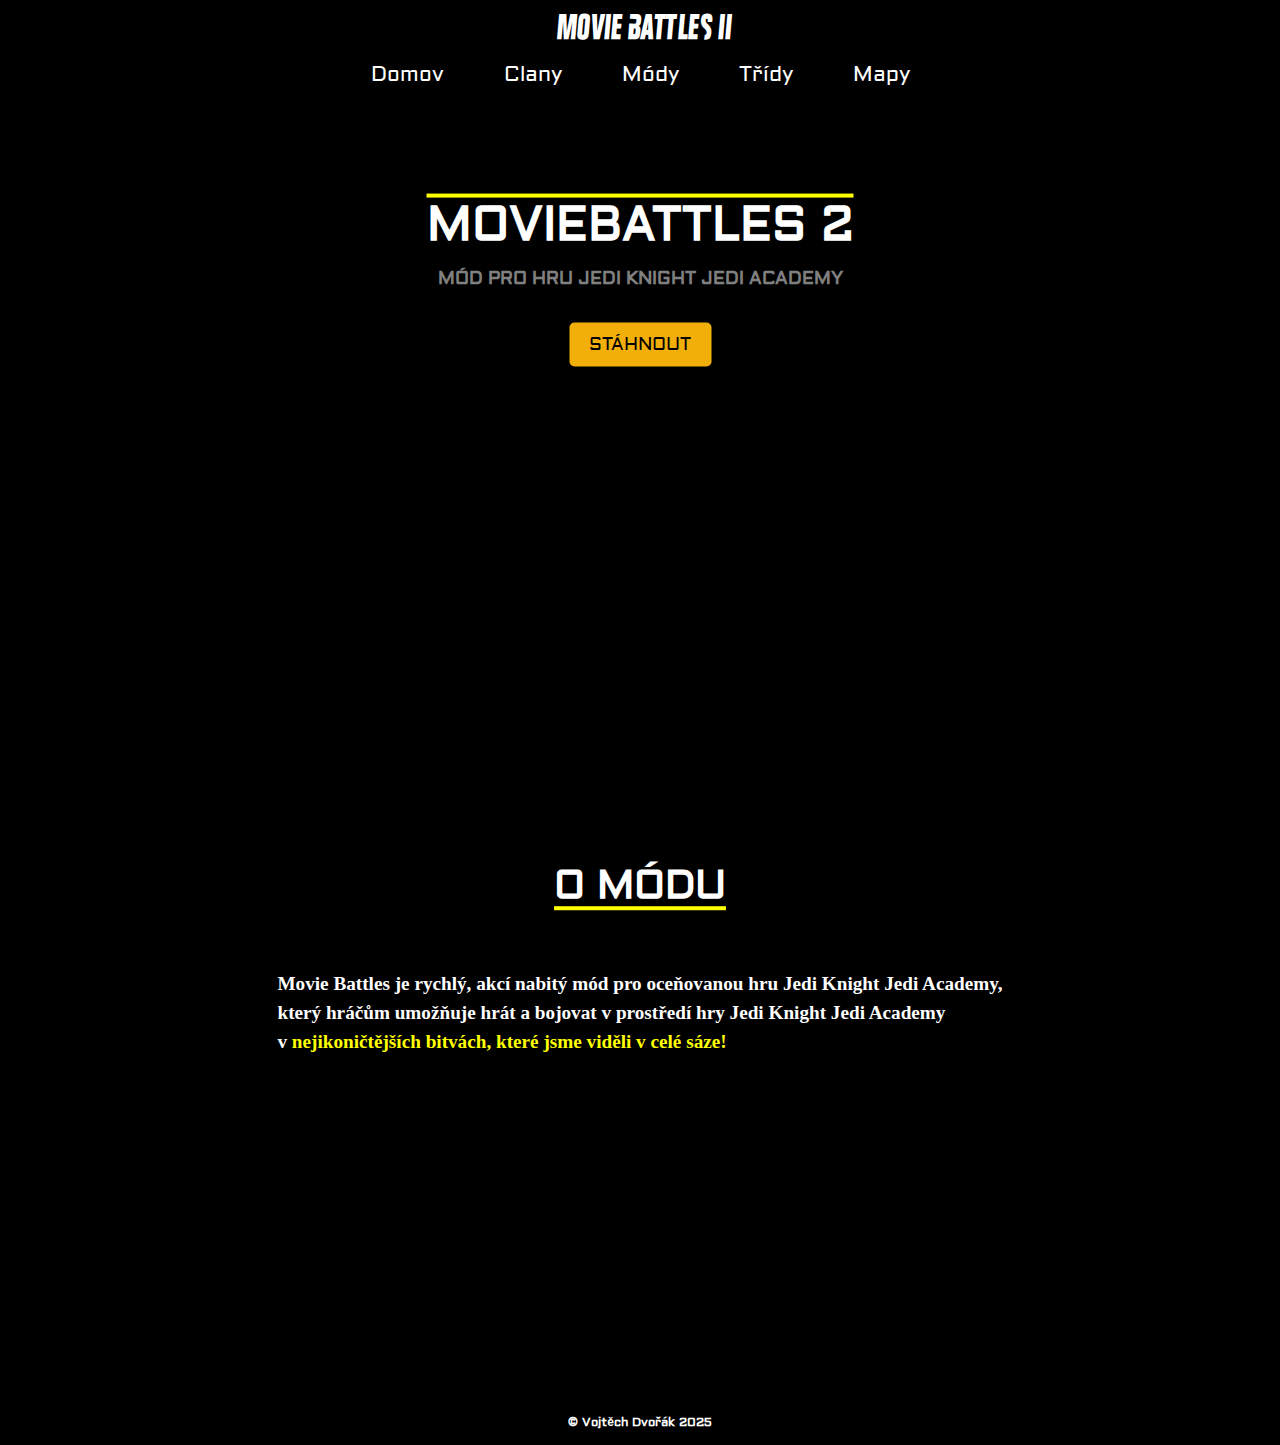
<file: index.html>
<!doctype html>
<html lang="cs">
<head>
    <meta charset="utf-8">
    <meta name="viewport" content="width=device-width, initial-scale=1.0">
    <title>MovieBattles II</title>
    <link rel="preconnect" href="https://fonts.googleapis.com">
    <link rel="preconnect" href="https://fonts.gstatic.com" crossorigin>
    <link href="https://fonts.googleapis.com/css2?family=Aldrich&family=Major+Mono+Display&display=swap" rel="stylesheet">
    <link rel="stylesheet" s href="style.css">
</head>
<style>
</style>

<body>
    <header>
        <h1 id="headertitle">Movie Battles II</h1>
    </header>
    <nav>
        <a href="">Domov</a>
        <a href="clany.html">Clany</a>
        <a href="mody.html">Módy</a>
        <a href="tridy.html">Třídy</a>
        <a href="mapy.html">Mapy</a>
    </nav>
    <main>
        <div id="firstpic">
            <div id="contentfirstpic">
                <h1 id="title">MOVIEBATTLES 2</h1>
                <h1 id="jka">MÓD PRO HRU JEDI KNIGHT JEDI ACADEMY</h1>
                <div id="getmod">
                    <a href="https://moviebattles.org/">STÁHNOUT</a>
                </div>
            </div>
        </div>

        <div id="secondpic">
            <div id="contentsecondpic">
            <h1 id="about">O MÓDU</h1>
            <h3 id="aboutdesc">
                Movie Battles je rychlý, akcí nabitý mód pro oceňovanou hru Jedi Knight Jedi Academy,<br /> který hráčům umožňuje hrát a bojovat v prostředí hry Jedi Knight Jedi Academy
                <br />v <span id="iconic">nejikoničtějších bitvách, které jsme viděli v celé sáze!</span>
            </h3>
            </div>
        </div>
    </main>
    <footer>
        <h1>© Vojtěch Dvořák 2025</h1>
    </footer>
</body>
<script>

</script>
</html>
</file>
<file: style.css>
@font-face {
    font-family: 'fight';
    src: url('fonts/fightthis.ttf') format('truetype');
    font-weight: normal;
    font-style: normal;
}

header, nav, main, footer {
    margin: 0;
}

body {
    margin: 0;
    background-color: black;
    font-family: 'Aldrich', sans-serif;
}

header {
    background-color: black;
    height: 50px;
    display: flex;
    align-items: center;
    justify-content: center;
}

#headertitle {
    color: white;
    font-size: 26pt;
    font-family: 'fight';
    transform: skewX(12deg);
    font-weight: 400;
    font-style: normal;
}

    #headertitle:hover {
        color: yellow;
        transition-duration: 1.8s;
    }

nav {
    background-color: black;
    height: 50px;
    display: flex;
    justify-content: center;
    align-items: center;
}

    nav a {
        padding: 0 30px;
        color: white;
        text-decoration: none;
        font-size: 16pt;
    }

        nav a:hover {
            color: #f2ae09;
            text-shadow: 2px 4px 10px #f2ae09b0;
        }

footer {
    background-color: black;
    height: 45px;
    display: flex;
    justify-content: center;
    align-items: center;
}

    footer h1 {
        color: white;
        font-size: 12px;
        font-family: "Aldrich", sans-serif;
    }

#firstpic, #secondpic {
    position: relative;
    width: 100%;
    height: 70vh;
    background-size: cover;
    background-position: center;
    background-repeat: no-repeat;
    background-attachment: fixed;
    margin-top: 20px;
}

#firstpic {
    background-image: url('https://i.imgur.com/uT7e0st.jpeg');
}

#secondpic {
    background-image: url('https://i.imgur.com/SgLLBau.jpeg');
}

#contentfirstpic {
    position: absolute;
    top: 10%;
    left: 50%;
    transform: translate(-50%, -10%);
    text-align: center;
    color: white;
    font-family: 'Aldrich', sans-serif;
}

#contentsecondpic {
    position: relative;
    top: 10%;
    left: 50%;
    transform: translate(-50%, -10%);
    display: flex;
    flex-direction: column;
    align-items: center;
    max-width: 90%;
    text-align: center;
    color: white;
    font-family: 'Aldrich', sans-serif;
    padding: 1em;
    box-sizing: border-box;
}

#about {
    font-size: 2.5rem;
    color: white;
    font-weight: bold;
    text-decoration: underline yellow;
    text-underline-offset: 0.2em;
    margin: 1em 0;
    text-align: center;
}

#aboutdesc {
    font-size: 1.2rem;
    color: white;
    max-width: 100%;
    text-align: left;
    margin-top: 1em;
    line-height: 1.5;
    word-wrap: break-word;
    font-family: 'Franklin Gothic Book';
}

#iconic {
    color: yellow;
}

#title {
    font-size: 48px;
    color: white;
    font-weight: bold;
    text-decoration: underline yellow;
    text-underline-offset: -95%;
}

#jka {
    font-size: 18px;
    color: grey;
    margin-top: -20px;
}

#getmod a {
    display: inline-block;
    margin-top: 20px;
    padding: 10px 20px;
    font-size: 18px;
    background-color: #f2ae09;
    color: black;
    text-decoration: none;
    border-radius: 5px;
    transition: background-color 0.3s;
}

    #getmod a:hover {
        background-color: yellow;
    }

@media (max-width: 1080px) {
    nav a {
        font-size: 18pt;
    }

    #firstpic, #secondpic {
        height: 60vh;
    }

    #contentsecondpic {
        top: 8%;
    }

    #title {
        font-size: 36pt;
        text-underline-offset: -95%;
    }

    #jka {
        font-size: 20pt;
        margin-top: 1.5%;
    }

    #getmod a {
        font-size: 16px;
        padding: 6% 18%;
    }

    #about {
        font-size: 36pt;
    }

    #aboutdesc {
        font-size: 15pt;
    }
}

@media (max-width: 768px) {
    nav a {
        font-size: 14px;
        padding: 0 15px;
    }

    #firstpic, #secondpic {
        height: 50vh;
    }

    #contentsecondpic {
        top: 5%;
        transform: translate(-50%, -5%);
        padding: 0.8em;
    }

    #about {
        font-size: 2rem;
    }

    #aboutdesc {
        font-size: 0.9rem;
    }
}

@media (max-width: 480px) {
    nav a {
        font-size: 12px;
        padding: 0 10px;
    }

    #firstpic, #secondpic {
        height: 40vh;
    }

    #contentsecondpic {
        padding: 0.5em;
    }

    #about {
        font-size: 1.5rem;
    }

    #aboutdesc {
        font-size: 0.8rem;
    }
}
</file>
